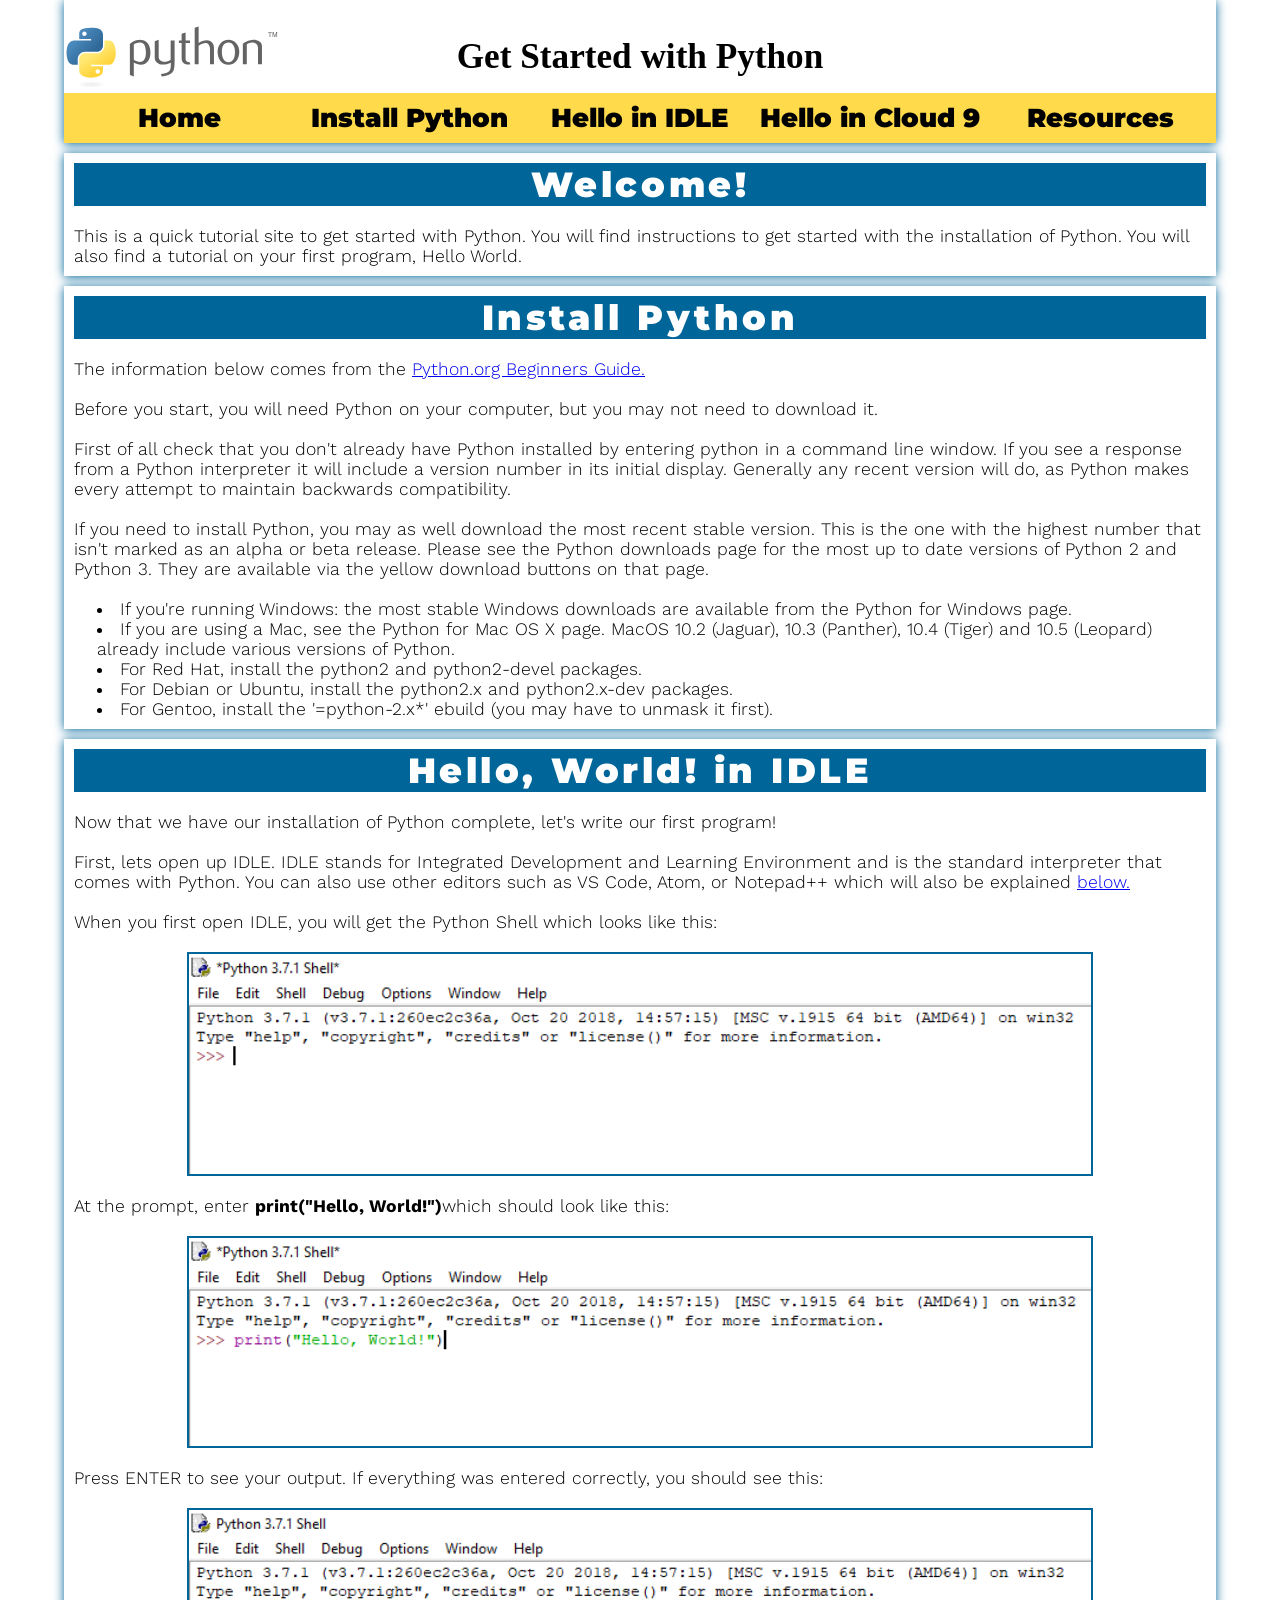
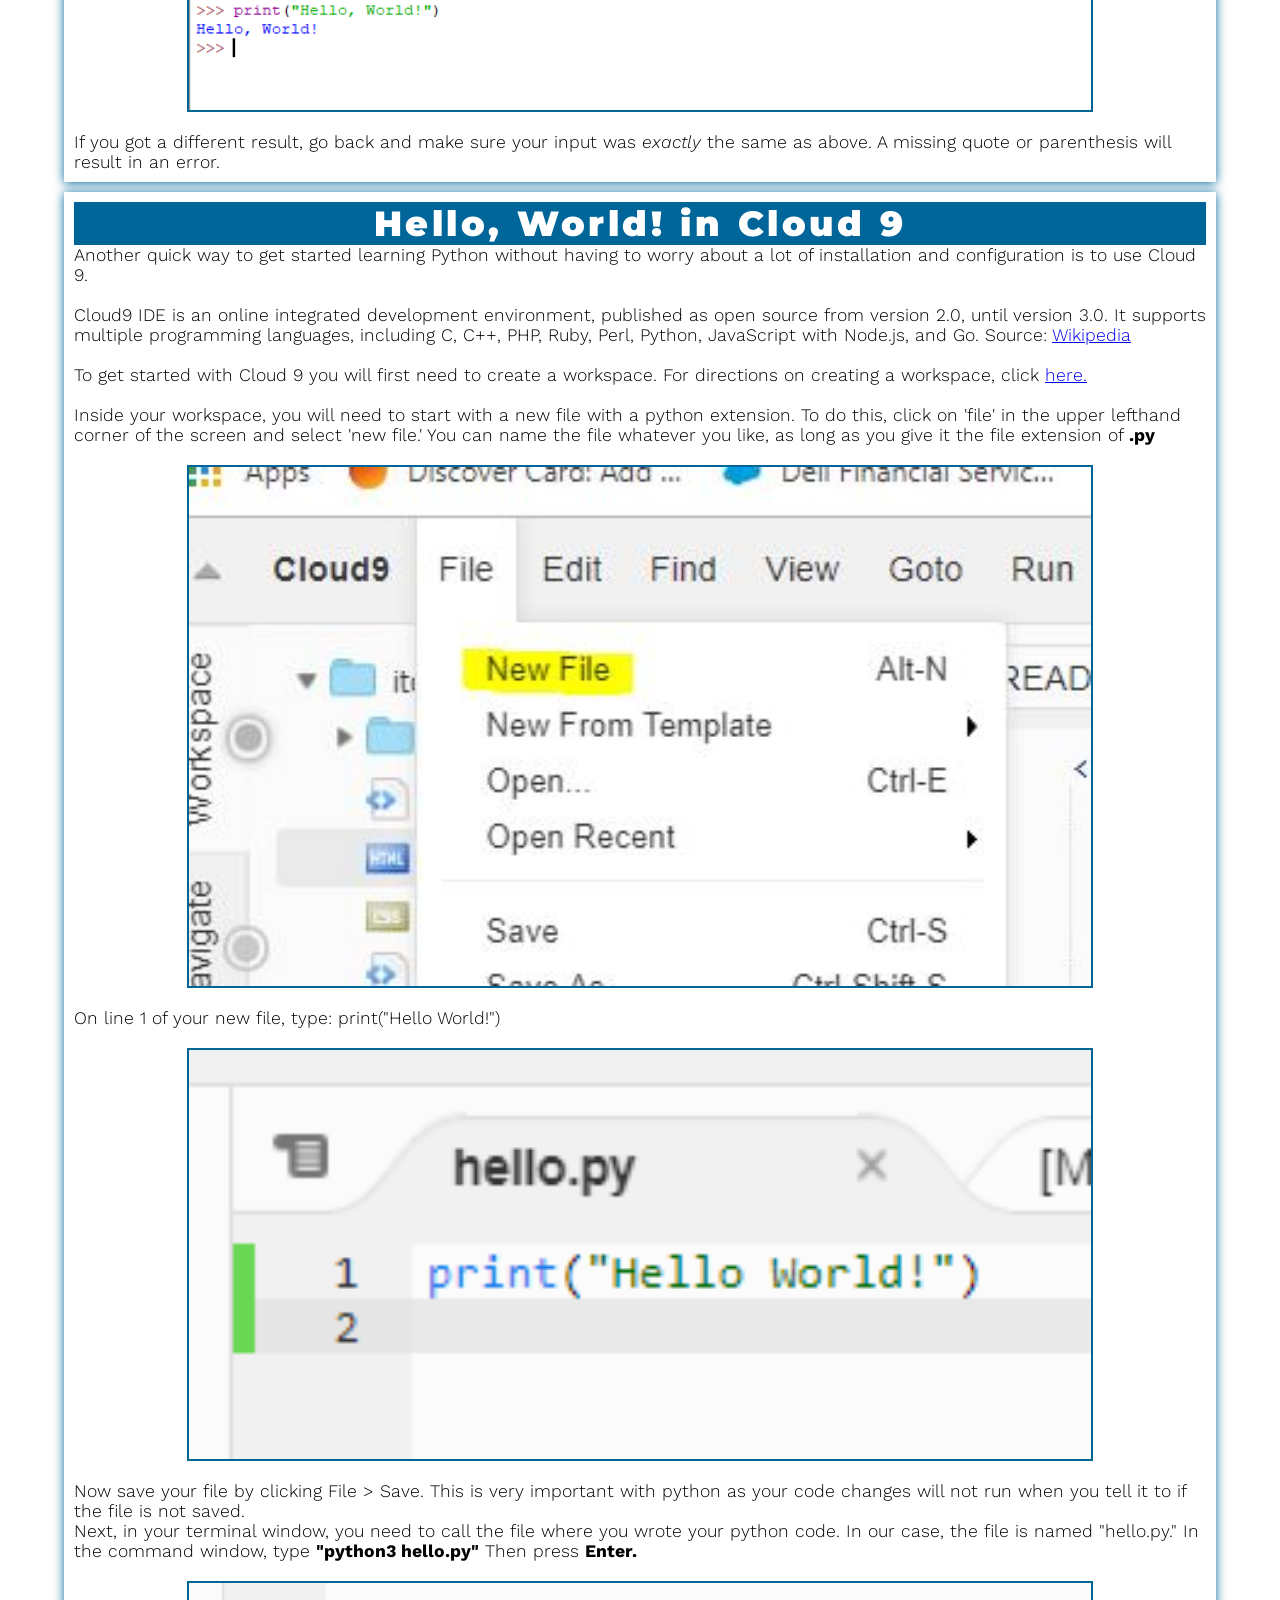
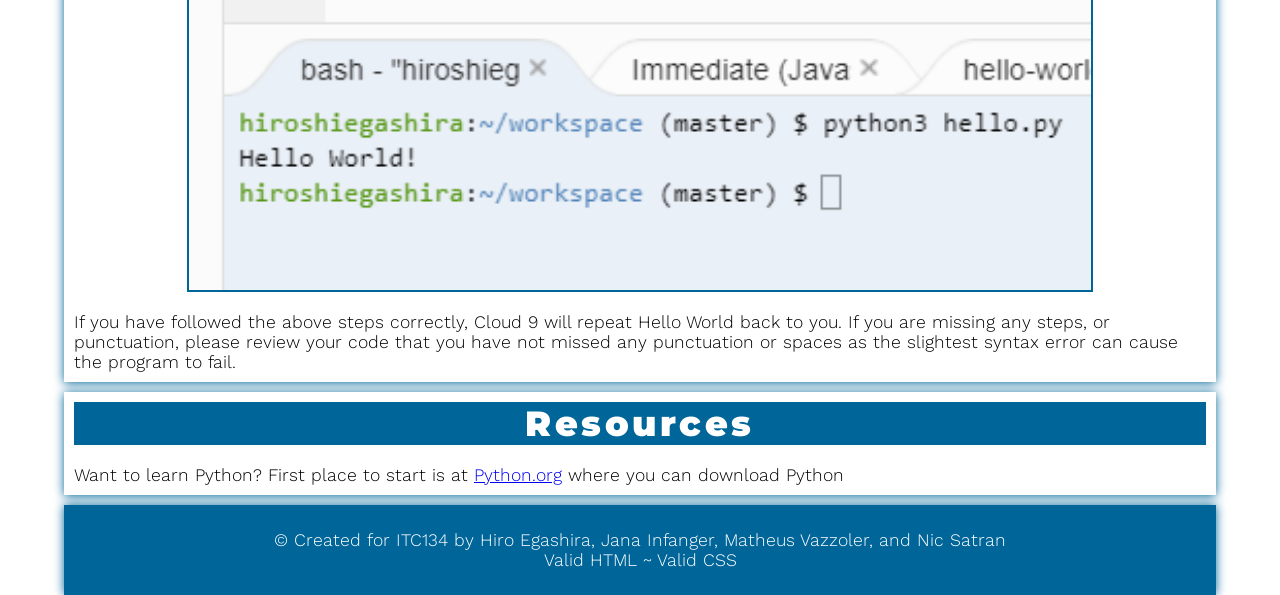
<file: index.html>
<!DOCTYPE html>

<html lang="en-us">
    
    

<head>
	<meta charset="utf-8">
	<title>How to: Hello, World! in Python</title>
	<link rel="stylesheet" type="text/css" href="main.css">
    
    <link href="https://fonts.googleapis.com/css?family=Montserrat:900|Work+Sans:300" rel="stylesheet">
    
    <meta name="viewport" content="width=device-width, initial-scale=1.0">
    
</head>

<body>

	<div id="wrapper">
		<header class="header">
			<a href="index.html"><img src="image/python-logo-generic.svg" alt="Python Logo" /></a>
			<h1 class="sublogo">Get Started with Python</h1>
			
			<nav id="nav_primary">
				<ul>
					<li><a href="#home">Home</a></li>
					<li><a href="#install">Install Python</a></li>
					<li><a href="#idle">Hello in IDLE</a></li>
					<li><a href="#cloud">Hello in Cloud 9</a></li>
					<li><a href="#resources">Resources</a></li>
				</ul>
			</nav>
			
		</header>
			
		<div class="lesson" id="home">
			<h3>Welcome!</h3><br>
			<p>This is a quick tutorial site to get started with Python. You will find instructions to get started with the installation of Python. You will also find a tutorial on your first program, Hello World.</p>
		</div>
		
		<section class="lesson" id="install">
			<h3>Install Python</h3><br>
			<p>The information below comes from the <a href="https://wiki.python.org/moin/BeginnersGuide/Download" target="blank">Python.org Beginners Guide.</a></p><br>
			<p>Before you start, you will need Python on your computer, but you may not need to download it.</p><br>
			<p>First of all check that you don't already have Python installed by entering python in a command line window. If you see a response from a Python interpreter it will include a version number in its initial display. Generally any recent version will do, as Python makes every attempt to maintain backwards compatibility.</p><br>
			<p>If you need to install Python, you may as well download the most recent stable version. This is the one with the highest number that isn't marked as an alpha or beta release. Please see the Python downloads page for the most up to date versions of Python 2 and Python 3. They are available via the yellow download buttons on that page.</p><br>
			<ul>	
				<li>If you're running Windows: the most stable Windows downloads are available from the Python for Windows page.</li>
				<li>If you are using a Mac, see the Python for Mac OS X page. MacOS 10.2 (Jaguar), 10.3 (Panther), 10.4 (Tiger) and 10.5 (Leopard) already include various versions of Python.</li>
				<li>For Red Hat, install the python2 and python2-devel packages.</li>
				<li>For Debian or Ubuntu, install the python2.x and python2.x-dev packages.</li>
				<li>For Gentoo, install the '=python-2.x*' ebuild (you may have to unmask it first).</li>
			</ul>
		</section>
		
		<section class="lesson" id="idle">
			<h3>Hello, World! in IDLE</h3><br>
			<p>Now that we have our installation of Python complete, let's write our first program!</p><br>
			<p>First, lets open up IDLE. IDLE stands for Integrated Development and Learning Environment and is the standard interpreter that comes with Python. You can also use other editors such as VS Code, Atom, or Notepad++ which will also be explained <a href="#editor">below.</a></p><br>
			<p>When you first open IDLE, you will get the Python Shell which looks like this:</p><br>
			<img src="image/idle_shell.PNG"><br>
			<p>At the prompt, enter <b>print("Hello, World!")</b>which should look like this:</p><br>
			<img src="image/idle_hello_world_input.PNG"><br>
			<p>Press ENTER to see your output. If everything was entered correctly, you should see this:</p><br>
			<img src="image/idle_hello_world_output.PNG"><br>
			<p>If you got a different result, go back and make sure your input was <i>exactly</i> the same as above. A missing quote or parenthesis will result in an error.</p>
		</section>
		
		<section class="lesson" id="cloud">
		<h3>Hello, World! in Cloud 9</h3>
            <p>Another quick way to get started learning Python without having to worry about a lot of installation and configuration is to use Cloud 9.</p><br> <p>  Cloud9 IDE is an online integrated development environment, published as open source from version 2.0, until version 3.0. It supports multiple programming languages, including C, C++, PHP, Ruby, Perl, Python, JavaScript with Node.js, and Go. Source: <a href="https://en.wikipedia.org/wiki/Cloud9_IDE">Wikipedia</a></p>
            <br>
            <p>To get started with Cloud 9 you will first need to create a workspace. For directions on creating a workspace, click <a href="https://docs.c9.io/docs/create-a-workspace">here.</a>  
            
            </p><br>
            <p>Inside your workspace, you will need to start with a new file with a python extension.  To do this, click on 'file' in the upper lefthand corner of the screen and select 'new file.' You can name the file whatever you like, as long as you give it the file extension of <b>.py</b></p><br>
            <img src="image/newfile.JPG"><br>
            
            <p>On line 1 of your new file, type: print("Hello World!")</p><br>
            <img src="image/cloud9%20hello%20world.PNG"><br>
            
            <p>Now save your file by clicking File > Save.  This is very important with python as your code changes will not run when you tell it to if the file is not saved.</p>
            <p>Next, in your terminal window, you need to call the file where you wrote your python code.  In our case, the file is named "hello.py." In the command window, type <b> "python3 hello.py"</b>  Then press <b>Enter.</b> </p> <br>
            
            <img src="image/bash%20hello.PNG"><br> 
            
            <p>If you have followed the above steps correctly, Cloud 9 will repeat Hello World back to you.  If you are missing any steps, or punctuation, please review your code that you have not missed any punctuation or spaces as the slightest syntax error can cause the program to fail. </p>
			
		</section>
		
		<section class="lesson" id-="resources">
			<h3>Resources</h3><br>
			<p>Want to learn Python? First place to start is at <a href="https://www.python.org/" target="blank">Python.org<a> where you can download Python</p>
		</section>
		
		<footer class="footer">
			<p>&copy; Created for ITC134 by Hiro Egashira, Jana Infanger, Matheus Vazzoler, and Nic Satran
            
            <p class="validator"><a href="http://validator.w3.org/check/referer" target="_blank">Valid HTML</a> ~ <a href="http://jigsaw.w3.org/css-validator/check?uri=referer" target="_blank">Valid CSS</a></p>
		</footer>
		
	</div> <!--wrapper-->
	
<script src="main.js"></script>

</body>
</html>
</file>
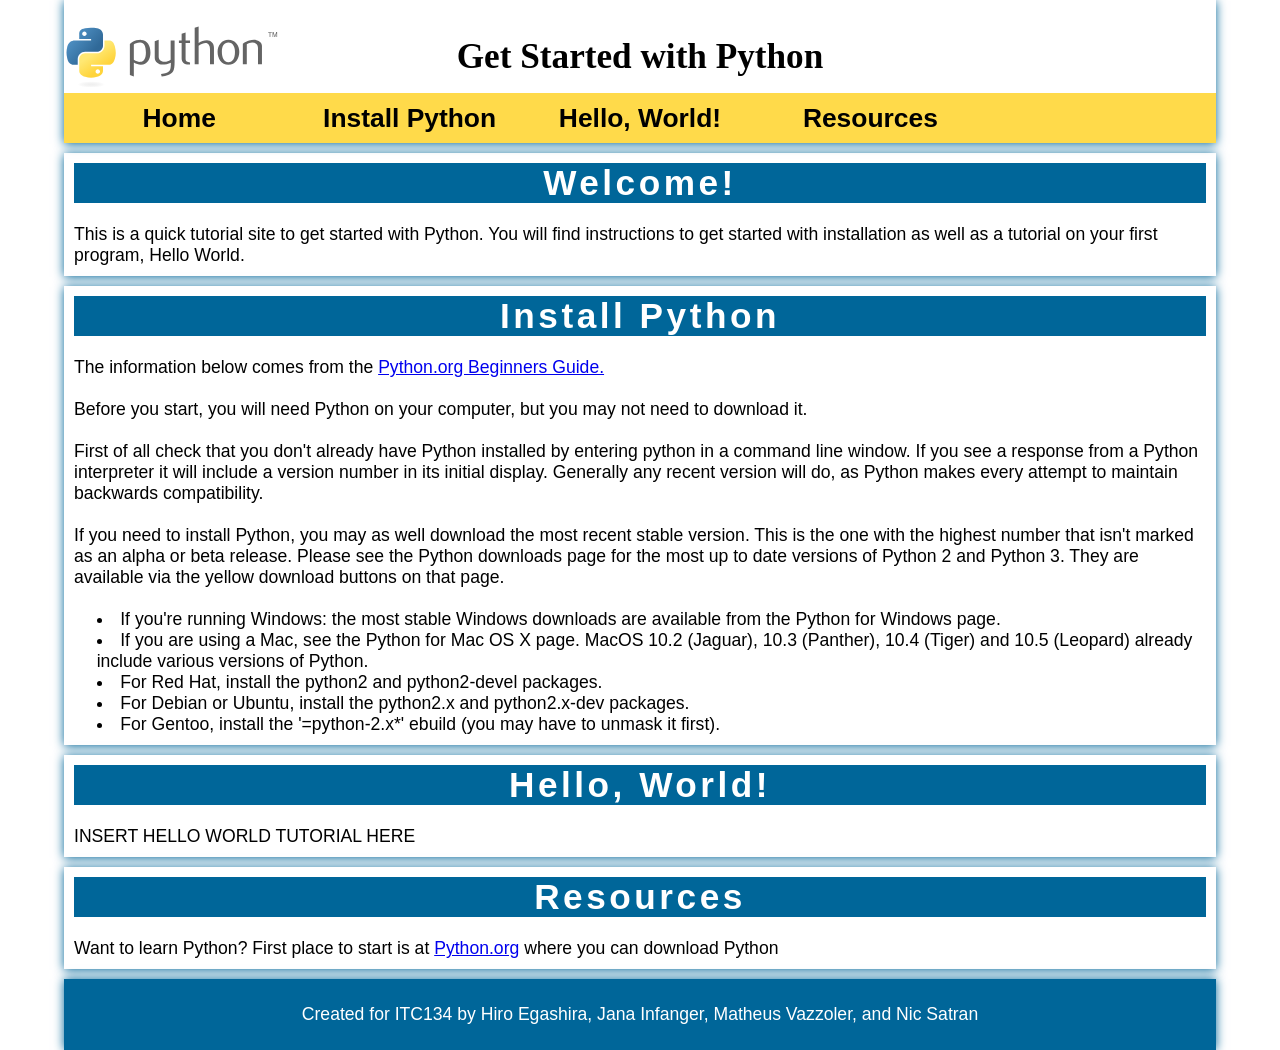
<file: howtopython.html>
<!DOCTYPE html>

<html lang="en-us">

<head>
	<meta charset="utf-8">
	<title>How to: Hello, World! in Python</title>
	<link rel="stylesheet" type="text/css" href="main.css">
</head>

<body>

	<div id="wrapper">
		<header class="header">
			<img src="image/python-logo-generic.svg" alt="Python Logo" />
			<h1>Get Started with Python</h1>
			
			<nav id="nav_primary">
				<ul>
					<li><a href="#home">Home</a></li>
					<li><a href="#install">Install Python</a></li>
					<li><a href="#hello">Hello, World!</a></li>
					<li><a href="#resources">Resources</a></li>
				</ul>
			</nav>
			
		</header>
			
		<div class="lesson" id="home">
			<h3>Welcome!</h3><br>
			<p>This is a quick tutorial site to get started with Python. You will find instructions to get started with installation as well as a tutorial on your first program, Hello World.</p>
		</div>
		
		<section class="lesson" id="install">
			<h3>Install Python</h3><br>
			<p>The information below comes from the <a href="https://wiki.python.org/moin/BeginnersGuide/Download" target="blank">Python.org Beginners Guide.</a></p><br>
			<p>Before you start, you will need Python on your computer, but you may not need to download it.</p><br>
			<p>First of all check that you don't already have Python installed by entering python in a command line window. If you see a response from a Python interpreter it will include a version number in its initial display. Generally any recent version will do, as Python makes every attempt to maintain backwards compatibility.</p><br>
			<p>If you need to install Python, you may as well download the most recent stable version. This is the one with the highest number that isn't marked as an alpha or beta release. Please see the Python downloads page for the most up to date versions of Python 2 and Python 3. They are available via the yellow download buttons on that page.</p><br>
			<ul>	
				<li>If you're running Windows: the most stable Windows downloads are available from the Python for Windows page.</li>
				<li>If you are using a Mac, see the Python for Mac OS X page. MacOS 10.2 (Jaguar), 10.3 (Panther), 10.4 (Tiger) and 10.5 (Leopard) already include various versions of Python.</li>
				<li>For Red Hat, install the python2 and python2-devel packages.</li>
				<li>For Debian or Ubuntu, install the python2.x and python2.x-dev packages.</li>
				<li>For Gentoo, install the '=python-2.x*' ebuild (you may have to unmask it first).</li>
			</ul>
		</section>
		
		<section class="lesson" id="hello">
			<h3>Hello, World!</h3><br>
			<p>INSERT HELLO WORLD TUTORIAL HERE</p>
		</section>
		
		<section class="lesson" id-="resources">
			<h3>Resources</h3><br>
			<p>Want to learn Python? First place to start is at <a href="https://www.python.org/" target="blank">Python.org<a> where you can download Python</p>
		</section>
		
		<footer class="footer">
			<p>Created for ITC134 by Hiro Egashira, Jana Infanger, Matheus Vazzoler, and Nic Satran</p>
		</footer>
		
	</div> <!--wrapper-->
	
<script src="main.js"></script>

</body>
</html>
</file>
<file: main.css>
*{
    padding:0;
    margin:0;
    box-sizing:border-box;
}

/****Font styles ****/
body {
 font-family: 'Work Sans', sans-serif;
 font-weight: 300;
 font-size: 1.1em;
}

h2, h3, h4, h5, h6 {
 font-family: 'Montserrat', sans-serif;
 font-weight: 900;
 text-align: center;
 font-size: 2em;
 letter-spacing: 0.1em;
 background:#006699; 
 color: white;
    
}

h1{
    background: white;
    font-family: 'sans-serif';
}

#wrapper{
    margin: 0 auto;
    width: 90%;
}

/**** Header Styles ****/

.header {
    padding-top:25px;
    position: relative;
    box-shadow: 0px 1px 10px 0px #006699;
}

.header img{
    float: left;
    max-width: 20%;
    max-height: 80px;
    
}

.header h1{
    font-size: 2em;
    position: absolute;
    display: inline;
    float: left;
    top: 40%;
    left: 50%;
    margin-right: -50%;
    transform: translate(-50%, -50%)
}    

/**** Navigation ****/

#nav_primary{
    height:50px;
    line-height:50px;
    background:rgb(255,218,74);
    clear:both;
}



#nav_primary ul{    
    margin:0 auto; 
}

#nav_primary li{
    float:left;
    list-style-type:none;
    width:20%; 
    text-align:center;
    font-size: 1.5em;
     
}

#nav_primary a{
    text-decoration:none;
    color: black;
    display:block; 
    font-weight: 900;
    font-family: 'Montserrat', sans-serif;
    
}

#nav_primary a:hover{
   
    background:#006699;
    color:#000;
}

/* The sticky class is added to the navbar with JS when it reaches its scroll position */
.sticky {
  position: fixed;
  top: 0;
  width: 90%;
}

/* Add some top padding to the page content to prevent sudden quick movement (as the navigation bar gets a new position at the top of the page (position:fixed and top:0) */
.sticky + .content {
  padding-top: 100px;
}

/**** Sections ****/

.lesson{
    margin-top: 10px;
    background: #fff;
    box-shadow: 0px 1px 10px 0px #006699;
    padding: 10px;
    
}

.lesson ul li{
    list-style-position: inside;
    padding-left: 2%;
}

.lesson img {
    border: 2px solid #006699;
    display: block;
    margin-left: auto;
    margin-right: auto;
    width: 80%;
}
/**** footer styles ****/

.footer {
    margin-top: 10px;
    padding-top: 25px;
    padding-bottom: 25px;
    position: relative;
    box-shadow: 0px 0px 10px 0px #006699;
    background:#006699;
    color: #fff;
    text-align: center;
}

.footer h1{
    position: absolute;
    display: inline;
    float: left;
    top: 30%;
    left: 50%;
    margin-right: -50%;
    transform: translate(-50%, -50%)
}    

.validator a {
    text-decoration: none;
    color: white;

}

@media only screen and (max-width: 400px){
    #wrapper{
    margin: 0 auto;
    width: 100%;
    }
    
    .header img{
    display: none;
    }
    
    .header {
    padding-top:100px;
    position: relative;
    text-align: center;

    }
    #nav_primary{
    height:6em;
    line-height:50px;
    background:rgb(255,218,74);
    height: 80px;
    }
    #nav_primary ul{
    display: grid;
    grid-template-columns: 1fr 1fr 1fr 1fr 1fr;
    grid-gap: 20px;
        margin-top: 50px;
    }
    
    
    #nav_primary li{
    display: flex;
    float:center;
    list-style-type:none;
    width:100%; 
    
    vertical-align: top;
    font-size: 0.8em;
    padding: 0;
    margin: 0;
    line-height: 20px;
    justify-content: center;
    align-items: center;
        

     
}

    #nav_primary a{
    text-decoration:none;
    color: black;
    display:inline-block; 
    font-weight: 900;

    
}
    .sticky {
    position: relative;
    top: 0;
    width: 10%;
        }

    
}
</file>
